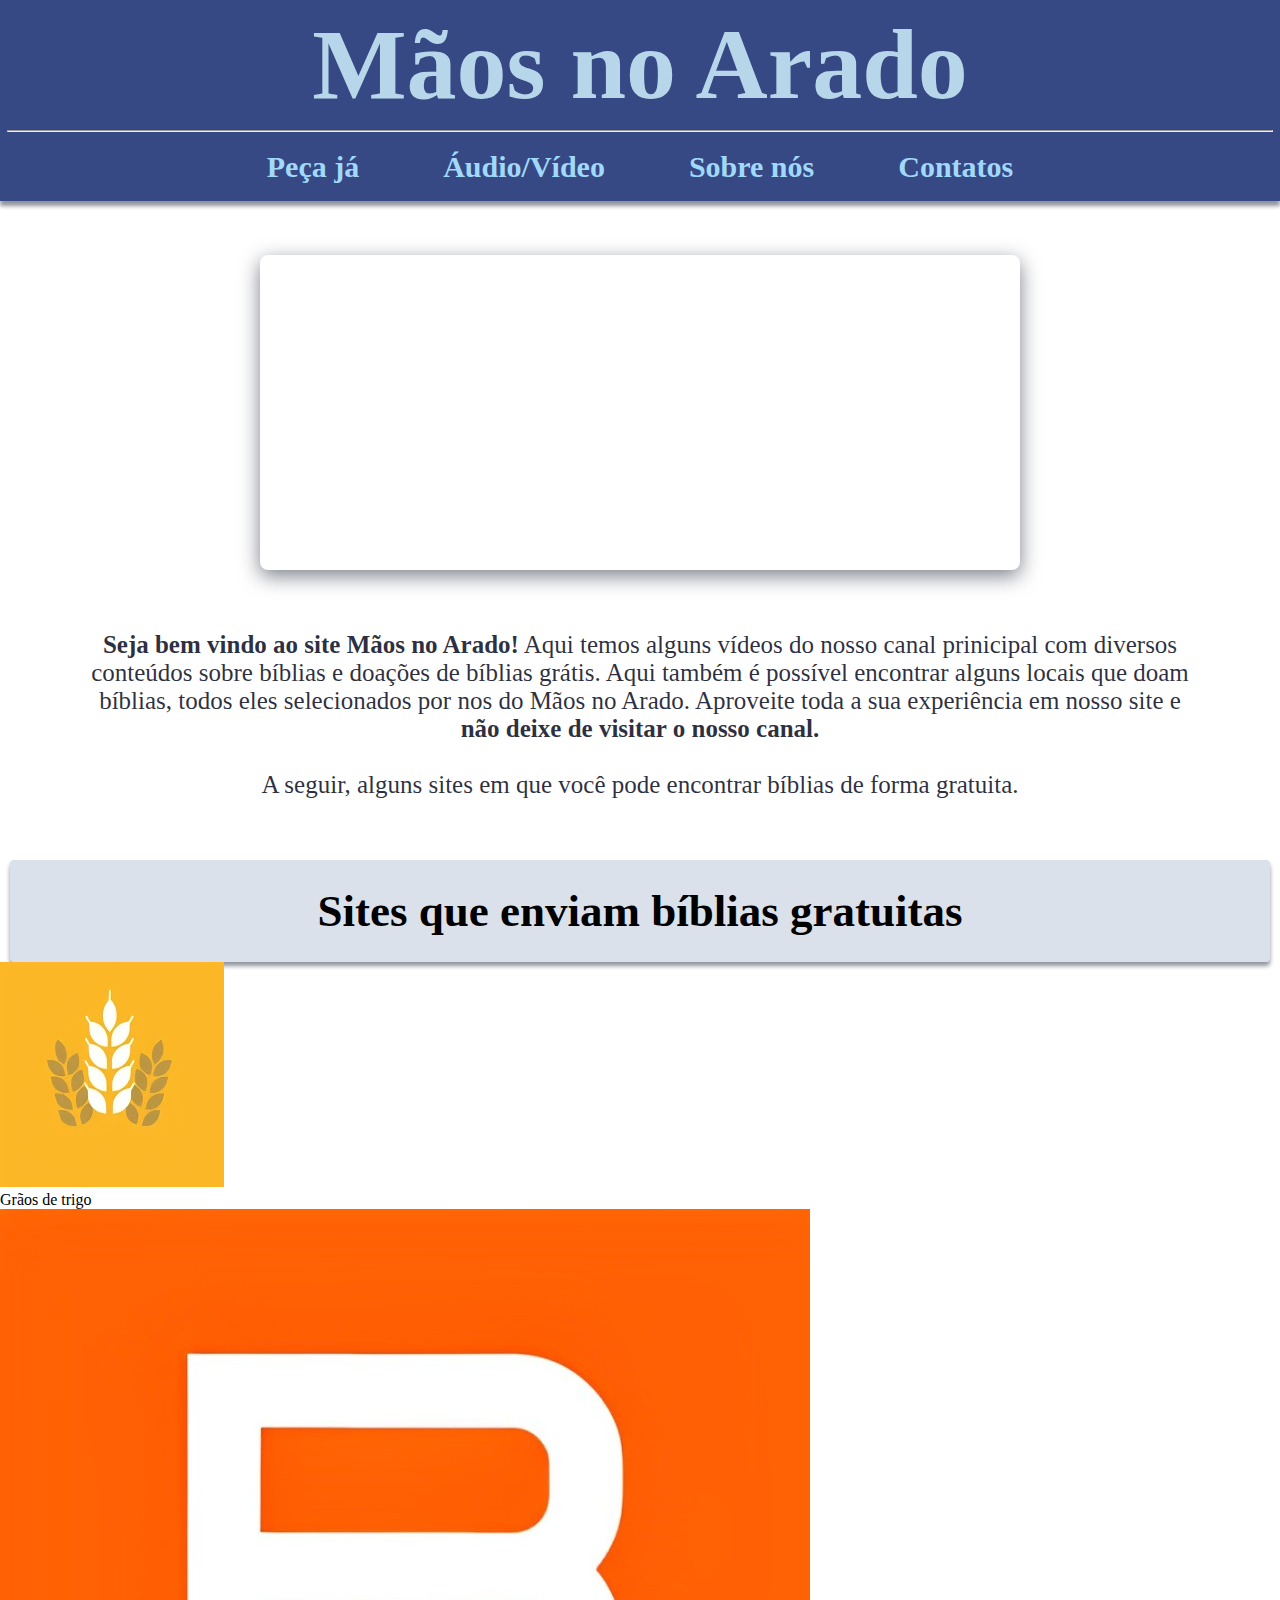
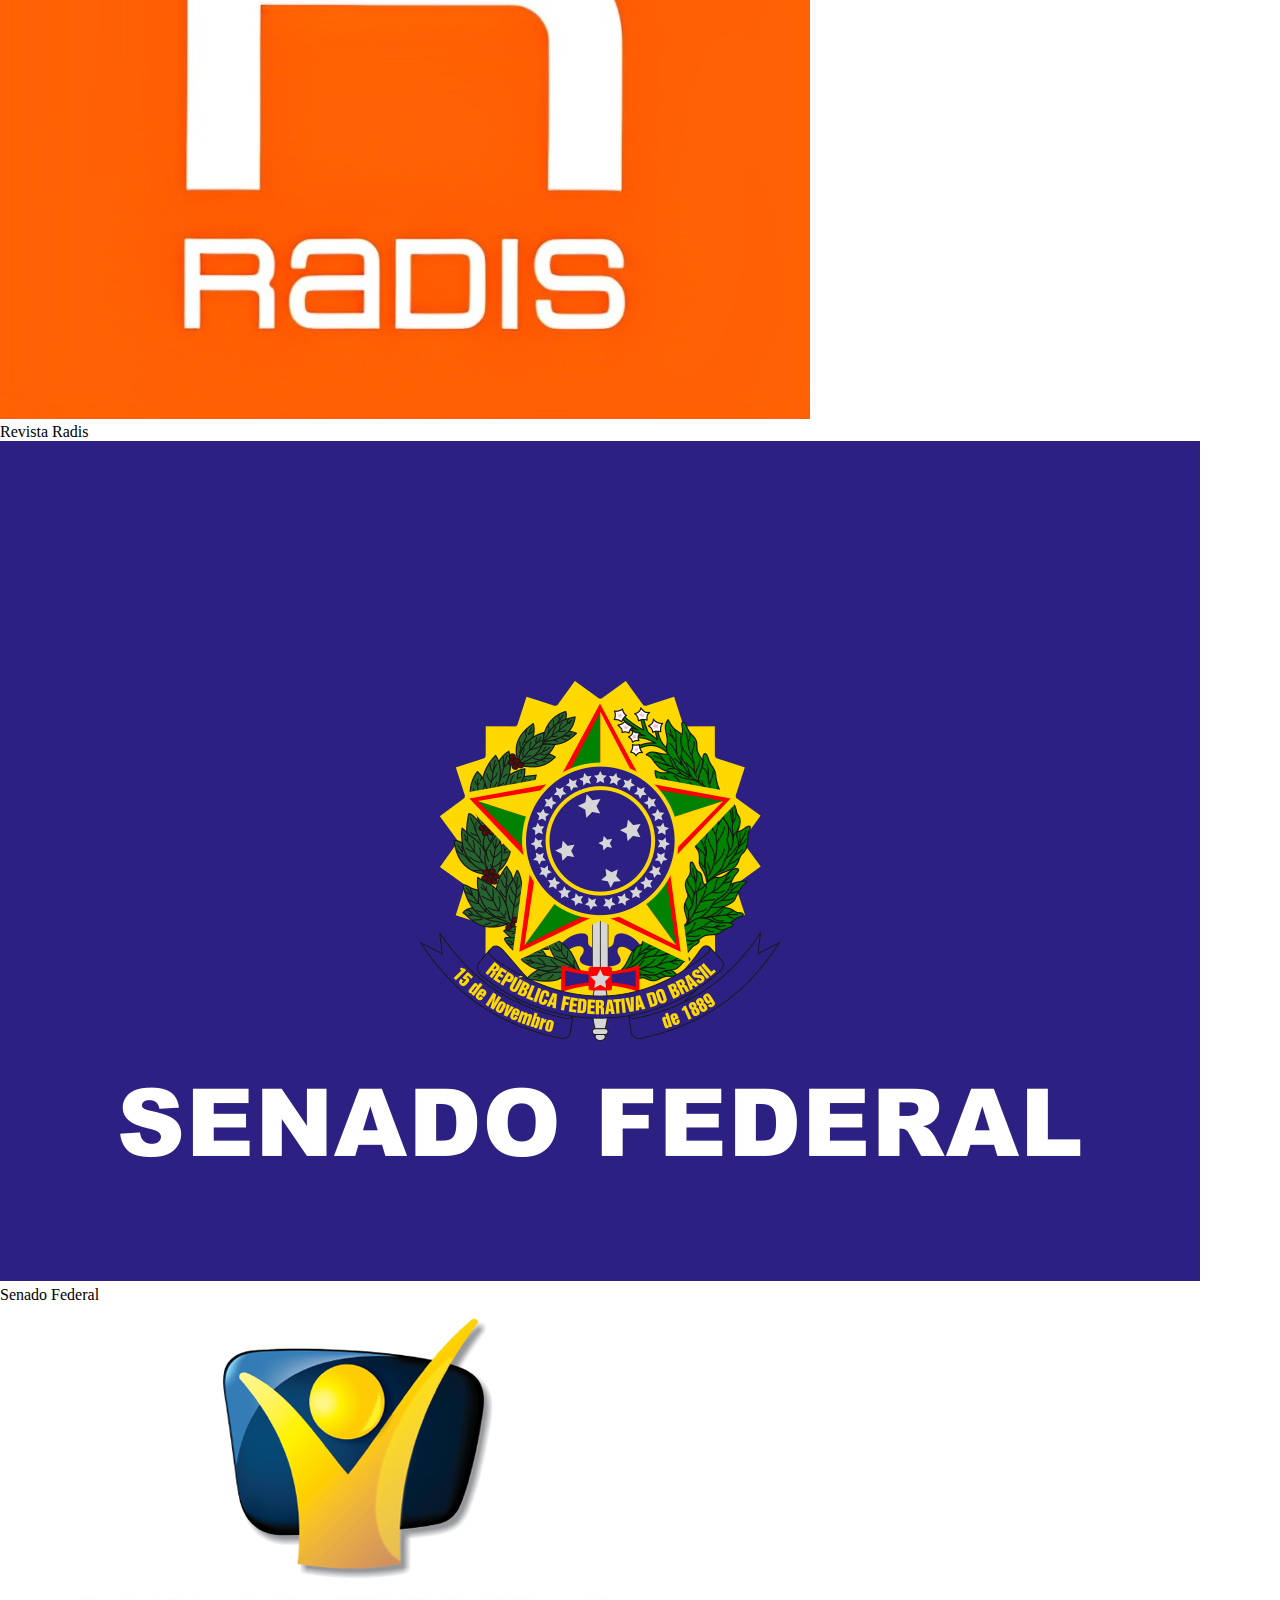
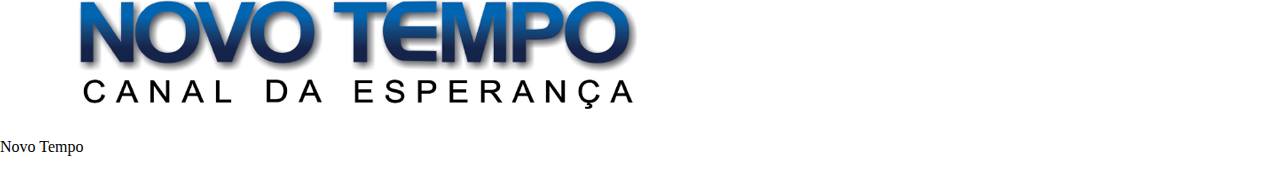
<file: index.html>
<!DOCTYPE html>
<html lang="pt-br">
<head>
    <meta charset="UTF-8">
    <meta name="viewport" content="width=device-width, initial-scale=1.0">
    <title>Mãos no Arado</title>
    <link rel="icon" href="img/favicon1.png.png" type="img/favicon1">
    <link rel="stylesheet" href="css/style.css">
    <header>
      <h1>Mãos no Arado</h1><hr>  

      <nav>
        <ul>
          <li><a href=""><b>Peça já</b></a></li>
          <li><a href="audioVideo.html"><b>Áudio/Vídeo</b></a></li>
          <li><a href=""><b>Sobre nós</b></a></li>
          <li><a href=""><b>Contatos</b></a></li>   
        </ul>
      </nav>
    </header><br>
</head>
<!--

-->
<body >
  <br><br>
     
    <section>
        <div class="video">
          <iframe 
            width="760" 
            height="315"
            src="https://www.youtube.com/embed/gew4IAjXVAU?si=cdStlJ36zDaHZT0f"
            title="YouTube video player"
            frameborder="0"
            style="border-radius: 8px; box-shadow: 0px 6px 20px rgba(22, 31, 49, 0.568);"
            allow="accelerometer; autoplay; clipboard-write; encrypted-media; gyroscope; picture-in-picture; web-share" referrerpolicy="strict-origin-when-cross-origin" 
            allowfullscreen>
        </iframe> 
        </div>
    </section><br><br>

    <section>
      <p><b>Seja bem vindo ao site Mãos no Arado!</b> Aqui temos alguns vídeos do nosso canal prinicipal com diversos<br> 
      conteúdos sobre bíblias e doações de bíblias grátis. Aqui também é possível encontrar alguns locais que doam<br> 
      bíblias, todos eles selecionados por nos do Mãos no Arado. Aproveite toda a sua experiência em nosso site e <br>
      <b>não deixe de visitar o nosso canal.</b><br><br> A seguir, alguns sites em que você pode encontrar bíblias de 
    forma gratuita.</p>
    </section><br><br>

    <section>
      <h2>Sites que enviam bíblias gratuitas</h2>

      <div class="gallery">
        <a target="_blank" href="https://www.graodetrigo.com/">
          <img src="img/graosDeTrigo.png" alt="Simbolo do Grão de Trigo">
        </a>
        <div class="desc">Grãos de trigo</div>
      </div>
      
      <div class="gallery">
        <a target="_blank" href="https://radis.ensp.fiocruz.br/">
          <img src="img/radis.jpg" alt="Simbolo da Revista Radis" >
        </a>
        <div class="desc">Revista Radis</div>
      </div>
      
      <div class="gallery">
        <a target="_blank" href="https://www12.senado.leg.br/hpsenado">
          <img src="img/Bandeira_Senado_Brasil.svg.png" alt="Simbolo da bsndeira do Senado Federal Brasileiro">
        </a>
        <div class="desc">Senado Federal</div>
      </div>
      
      <div class="gallery">
        <a target="_blank" href="https://www.novotempo.com/">
          <img src="img/novo-tempo.png" alt="Simbolo da Novo Tempo">
        </a>
        <div class="desc">Novo Tempo</div>
      </div>


    </section><br><br>

  <footer>



  </footer>

</body>
</html>
</file>
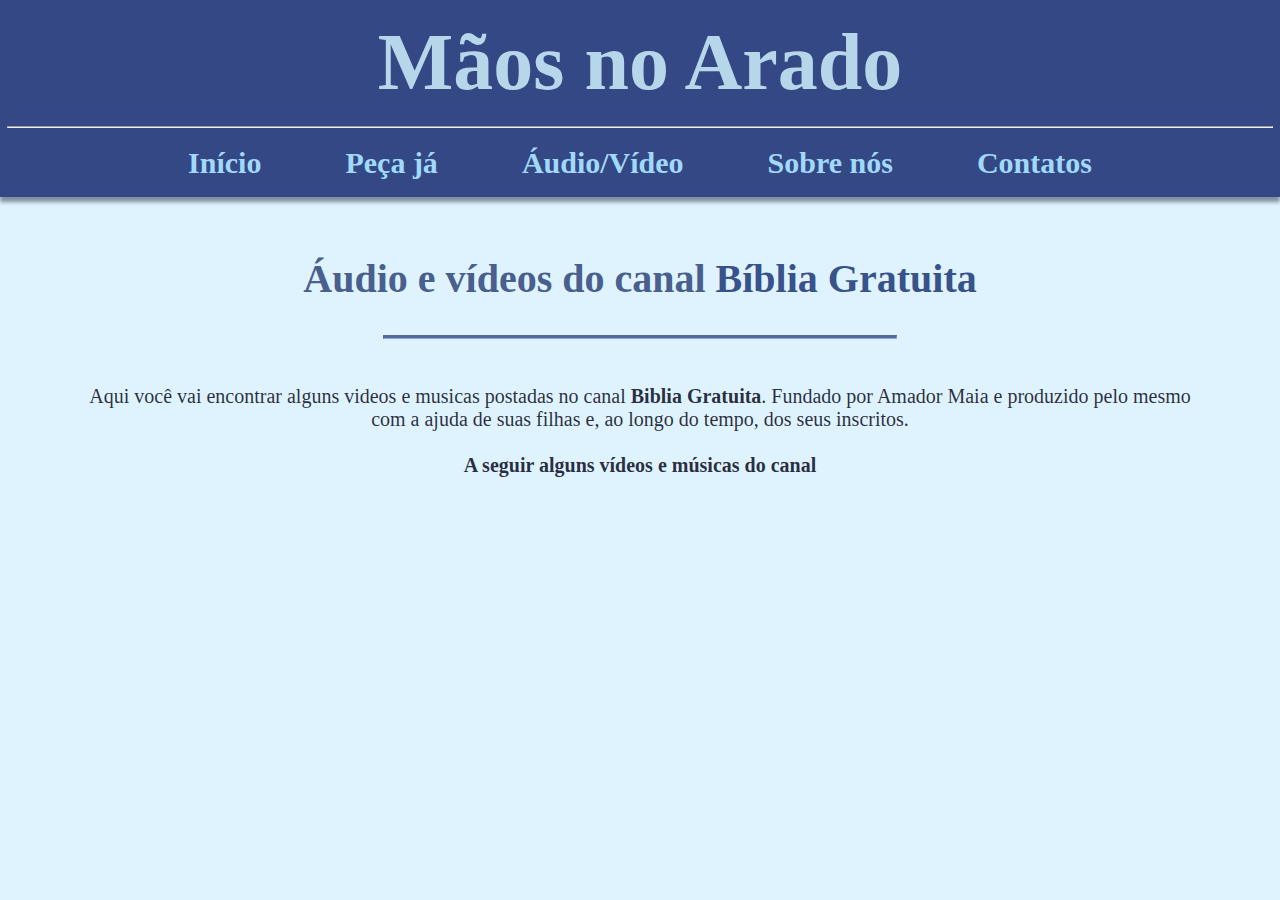
<file: audioVideo.html>
<!DOCTYPE html>
<html lang="pt-br">
<head>
    <meta charset="UTF-8">
    <meta name="viewport" content="width=device-width, initial-scale=1.0">
    <link rel="icon" href="img/favicon1.png.png">
    <link rel="stylesheet" href="css/audioVideo.css">
    <title>Mãos no arado - Vídeos e Audios</title>

    <header>
        <h1>Mãos no Arado</h1><hr>  
  
        <nav>
          <ul>
            <li><a href="index.html"><b>Início</b></a></li>
            <li><a href=""><b>Peça já</b></a></li>
            <li><a href="audioVideo.html"><b>Áudio/Vídeo</b></a></li>
            <li><a href=""><b>Sobre nós</b></a></li>
            <li><a href=""><b>Contatos</b></a></li>
          </ul>
        </nav>
      </header>
</head>

<body>

    <section>
        <div class="paragrafo">
       <h2>Áudio e vídeos do canal <a href="https://www.youtube.com/@amadormaia/videos" target="_blank"> Bíblia Gratuita</a></h2><hr><br>
        <p>Aqui você vai encontrar alguns videos e musicas postadas no canal <b>Biblia Gratuita</b>. Fundado por Amador Maia e produzido pelo mesmo<br> com a ajuda de suas filhas e, ao longo do tempo, dos seus inscritos.<br><br><b>A seguir alguns vídeos e músicas do canal</b></p>
    </div>
       
    </section>
    
    <!-- www.youtube.com/@amadormaia
    
    musicas:
    <iframe width="560" height="315" src="https://www.youtube.com/embed/8Wvpsxuf5TI?si=zFDqNhRqJxKL8xu1" 
    title="YouTube video player" frameborder="0" allow="accelerometer; autoplay; clipboard-write; 
    encrypted-media; gyroscope; picture-in-picture; web-share" referrerpolicy="strict-origin-when-cross-origin"
    allowfullscreen></iframe>

<iframe width="560" height="315" src="https://www.youtube.com/embed/8JCBuUxiXs4?si=p_ZWDOWaUQbu6y2F" title="YouTube video player" frameborder="0" allow="accelerometer; autoplay; clipboard-write; encrypted-media; gyroscope; picture-in-picture; web-share" referrerpolicy="strict-origin-when-cross-origin" allowfullscreen></iframe>

<iframe width="560" height="315" src="https://www.youtube.com/embed/fXhK0RsDQds?si=UPCUmRPb5SGDaDNh" title="YouTube video player" frameborder="0" allow="accelerometer; autoplay; clipboard-write; encrypted-media; gyroscope; picture-in-picture; web-share" referrerpolicy="strict-origin-when-cross-origin" allowfullscreen></iframe>
    
    entregando biblias:
    
    <iframe width="560" height="315" src="https://www.youtube.com/embed/Fl8n5jhv47E?si=yckWvX34ytusWtHE" title="YouTube video player" frameborder="0" allow="accelerometer; autoplay; clipboard-write; encrypted-media; gyroscope; picture-in-picture; web-share" referrerpolicy="strict-origin-when-cross-origin" allowfullscreen></iframe>

    <iframe width="560" height="315" src="https://www.youtube.com/embed/iM0HfsQOUZo?si=xk_5ieMo6iasWX3i" title="YouTube video player" frameborder="0" allow="accelerometer; autoplay; clipboard-write; encrypted-media; gyroscope; picture-in-picture; web-share" referrerpolicy="strict-origin-when-cross-origin" allowfullscreen></iframe>

    <iframe width="560" height="315" src="https://www.youtube.com/embed/JmeW7A1wStA?si=mKcHsV_MTE9YnVZi" title="YouTube video player" frameborder="0" allow="accelerometer; autoplay; clipboard-write; encrypted-media; gyroscope; picture-in-picture; web-share" referrerpolicy="strict-origin-when-cross-origin" allowfullscreen></iframe>


    comemorando:
    
    <iframe width="560" height="315" src="https://www.youtube.com/embed/tVKRImaVk6M?si=vf_ADs7enfeeyISd" title="YouTube video player" frameborder="0" allow="accelerometer; autoplay; clipboard-write; encrypted-media; gyroscope; picture-in-picture; web-share" referrerpolicy="strict-origin-when-cross-origin" allowfullscreen></iframe>

    <iframe width="560" height="315" src="https://www.youtube.com/embed/FS8tp0vLpZY?si=yaO1jB0C32aMLhwa" title="YouTube video player" frameborder="0" allow="accelerometer; autoplay; clipboard-write; encrypted-media; gyroscope; picture-in-picture; web-share" referrerpolicy="strict-origin-when-cross-origin" allowfullscreen></iframe>

    <iframe width="560" height="315" src="https://www.youtube.com/embed/Xo3hXG5Tge4?si=GUBtdKRfMqJdQO2f" title="YouTube video player" frameborder="0" allow="accelerometer; autoplay; clipboard-write; encrypted-media; gyroscope; picture-in-picture; web-share" referrerpolicy="strict-origin-when-cross-origin" allowfullscreen></iframe>

    outros:

    <iframe width="560" height="315" src="https://www.youtube.com/embed/CA6G23HuDxw?si=bZ8aKEASShZC5phx" title="YouTube video player" frameborder="0" allow="accelerometer; autoplay; clipboard-write; encrypted-media; gyroscope; picture-in-picture; web-share" referrerpolicy="strict-origin-when-cross-origin" allowfullscreen></iframe>

    <iframe width="560" height="315" src="https://www.youtube.com/embed/Yx82VcQq_Yo?si=KKbNAArNKyfGTWGx" title="YouTube video player" frameborder="0" allow="accelerometer; autoplay; clipboard-write; encrypted-media; gyroscope; picture-in-picture; web-share" referrerpolicy="strict-origin-when-cross-origin" allowfullscreen></iframe>

    <iframe width="560" height="315" src="https://www.youtube.com/embed/e_npm0Rl7Hs?si=8ZnbXDsGbvEWRKBw" title="YouTube video player" frameborder="0" allow="accelerometer; autoplay; clipboard-write; encrypted-media; gyroscope; picture-in-picture; web-share" referrerpolicy="strict-origin-when-cross-origin" allowfullscreen></iframe>

    agradescimentos:

    <iframe width="560" height="315" src="https://www.youtube.com/embed/3YyB_3VCQZ4?si=uXXOWpY3uCo32TJy" title="YouTube video player" frameborder="0" allow="accelerometer; autoplay; clipboard-write; encrypted-media; gyroscope; picture-in-picture; web-share" referrerpolicy="strict-origin-when-cross-origin" allowfullscreen></iframe>

    <iframe width="560" height="315" src="https://www.youtube.com/embed/4VRK6S7b-hc?si=1FHl5GIjMHf8RhO4" title="YouTube video player" frameborder="0" allow="accelerometer; autoplay; clipboard-write; encrypted-media; gyroscope; picture-in-picture; web-share" referrerpolicy="strict-origin-when-cross-origin" allowfullscreen></iframe>

    <iframe width="560" height="315" src="https://www.youtube.com/embed/IiHJDqxSyB4?si=MFeDW1_serI4y1v0" title="YouTube video player" frameborder="0" allow="accelerometer; autoplay; clipboard-write; encrypted-media; gyroscope; picture-in-picture; web-share" referrerpolicy="strict-origin-when-cross-origin" allowfullscreen></iframe>
    -->
</body>
</html>
</file>
<file: css/style.css>
body{
    
    margin: 0;
    padding: 0;
}

header{
    text-align: center;
    margin: 0;
    padding: 7px;
    background-color: rgba(28, 49, 117, 0.884);
    justify-content: space-between;
    align-items: center;
    box-shadow: 0px 5px 4px rgba(22, 31, 49, 0.473);
    
}
h1{
    font-size: 100px;
    margin: 0;
    padding: 0;
    color: #b7d6e9;
    
}
nav ul {
    list-style: none;
    padding: 0;
    margin: 0;
  }
 

  nav li {
    display: inline-block;
    margin: 0 20px; /* Aumenta a margem para 20px */
    padding: 10px 20px; 
    border-radius: 10px;
    
  }
 
  
  nav a {
    text-decoration: none;
    color: #a0d9fa;
    font-size: 30px;
    
  }

  nav a:hover{
    color: rgb(0, 0, 0);
    margin: 0;
    padding:17.5px;
    align-items: center;
    text-align: center;
    background-color: aquamarine;  
    box-shadow: 5px 3px 4px rgba(22, 31, 49, 0.473);
  }
  .video{
    display: flex;
    justify-content: center;
    align-items: center;
  }
  p{
    font-size: 25px;
    text-align: center;
    color: rgba(15, 18, 39, 0.884);
  }
  h2{
    text-align: center;
    font-size: 45px;
    background-color:  rgba(9, 51, 114, 0.144);
    margin: 0px 10px;
    padding: 25px;
    border-radius: 4px;
    box-shadow: 0px 4px 4px rgba(22, 31, 49, 0.473);
  }

  .bgratis{
   
    display: flex;
    justify-content: space-between;
    align-items: center;
    text-align: center;
    margin: 70px 0px;
    padding: 0px 50px;
    font-size: 30px;
    
  }
</file>
<file: css/audioVideo.css>
body{
    background-color: #dff3ff;
    margin: 0;
    padding: 0;
}

header{
    text-align: center;
    margin: 0;
    padding: 7px;
    background-color: rgba(28, 49, 117, 0.884);
    justify-content: space-between;
    align-items: center;
    box-shadow: 0px 5px 4px rgba(22, 31, 49, 0.473);
    
}
h1{
    font-size: 80px;
    margin: 0;
    padding: 10px 0px;
    color: #b7d6e9;
    
}
nav ul {
    list-style: none;
    padding: 0;
    margin: 0;
  }
 

  nav li {
    display: inline-block;
    margin: 0 20px; /* Aumenta a margem para 20px */
    padding: 10px 20px; 
    border-radius: 10px;
    
  }
 
  
  nav a {
    text-decoration: none;
    color: #a0d9fa;
    font-size: 30px;
    
  }

  nav a:hover{
    color: rgb(0, 0, 0);
    margin: 0;
    padding:17.5px;
    align-items: center;
    text-align: center;
    background-color: aquamarine;  
    box-shadow: 5px 3px 4px rgba(22, 31, 49, 0.473);
  }
  .paragrafo h2{
    color: #495f8d;
    text-align: center;
    font-size: 40px;
    padding: 25px;
  }

  .paragrafo hr{
    margin-top: -2%;
    width: 40%;
    border-top-width: 3px;
    border-color: #85a7ec;
  }

  .paragrafo p{
    font-size: 20px;
    text-align: center;
    color: rgba(15, 18, 39, 0.884);
  }

  .paragrafo a{
    color: #38528a;
    text-decoration: none;
  }
  .paragrafo a:hover{
    color: #234999;
    text-decoration: none;
  }
</file>
